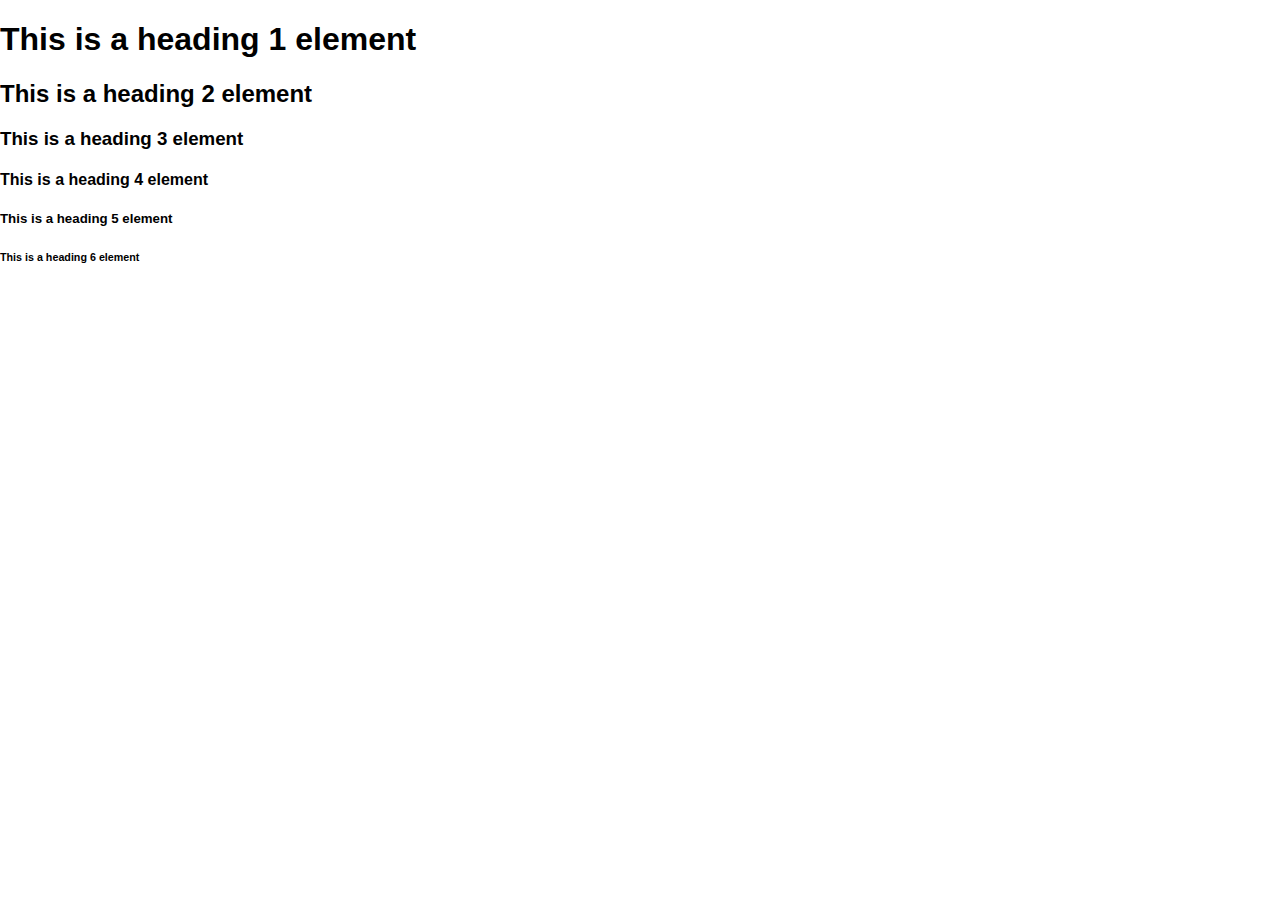
<file: demos/02-headings/index.html>
<!DOCTYPE html>
<html lang="en">
    <head>
        <meta charset="UTF-8">
        <meta name="viewport" content="width=device-width, initial-scale=1.0">
        <title>Headings Demo</title>
        <link href="css/style.css" rel="stylesheet">
    </head>
    <body>
        <h1>This is a heading 1 element</h1>
        <h2>This is a heading 2 element</h2>
        <h3>This is a heading 3 element</h3>
        <h4>This is a heading 4 element</h4>
        <h5>This is a heading 5 element</h5>
        <h6>This is a heading 6 element</h6>
    </body>
</html>
</file>
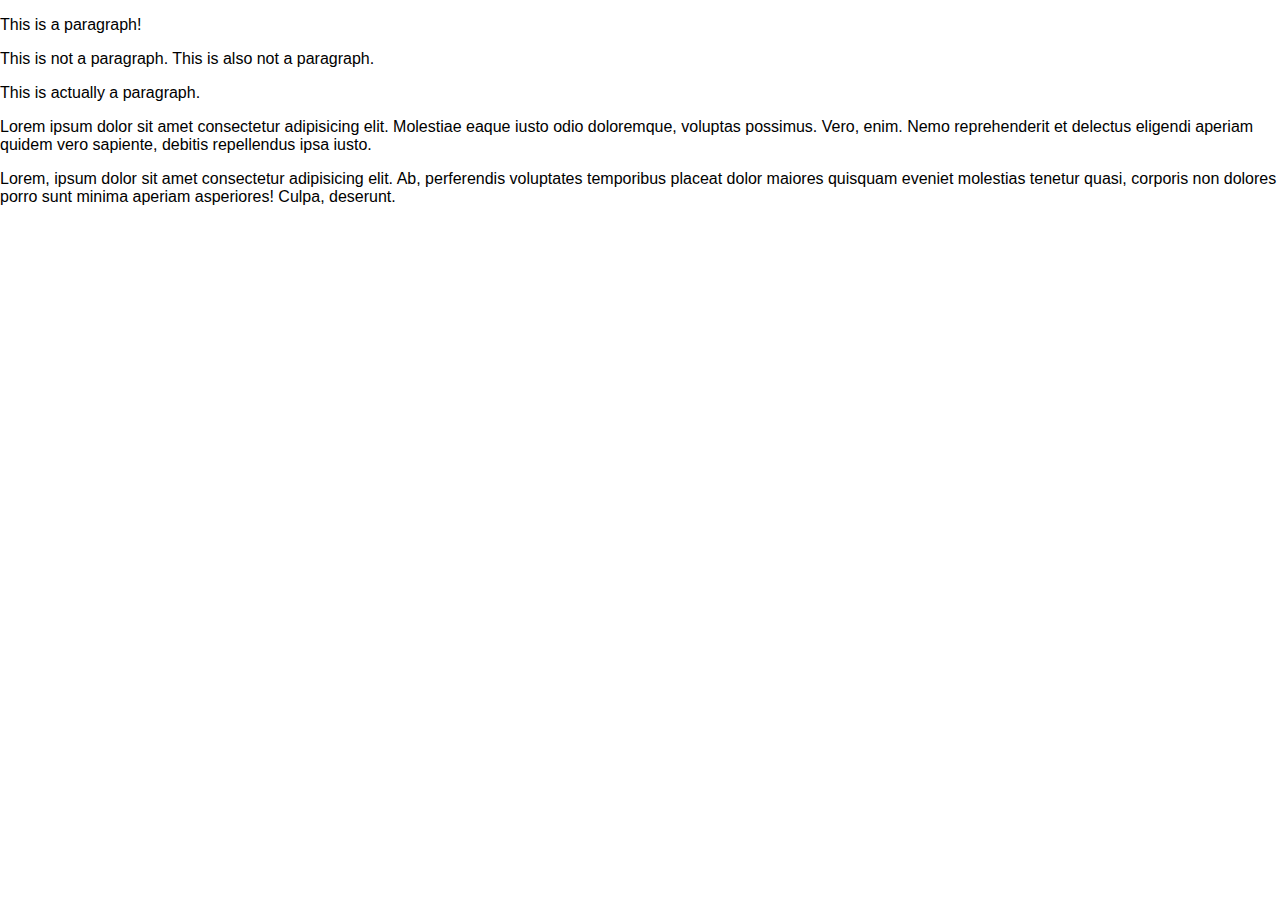
<file: demos/03-paragraphs/index.html>
<!DOCTYPE html>
<html lang="en">
    <head>
        <meta charset="UTF-8">
        <meta name="viewport" content="width=device-width, initial-scale=1.0">
        <title>Paragraphs Demo</title>
        <link href="css/style.css" rel="stylesheet">
    </head>
    <body>
        <p>This is a paragraph!</p>
        This is not a paragraph.

        This is also not a paragraph.
        <p>This is actually a paragraph.</p>
        <p>
            Lorem ipsum dolor sit amet consectetur 
            adipisicing elit. Molestiae eaque iusto 
            odio doloremque, voluptas possimus. 
            Vero, enim. Nemo reprehenderit et 
            delectus eligendi aperiam quidem vero 
            sapiente, debitis repellendus ipsa iusto.
        </p>
        <p>
            Lorem, ipsum dolor sit amet consectetur 
            adipisicing elit. Ab, perferendis 
            voluptates temporibus placeat dolor 
            maiores quisquam eveniet molestias 
            tenetur quasi, corporis non dolores 
            porro sunt minima aperiam asperiores! 
            Culpa, deserunt.
        </p>
    </body>
</html>
</file>
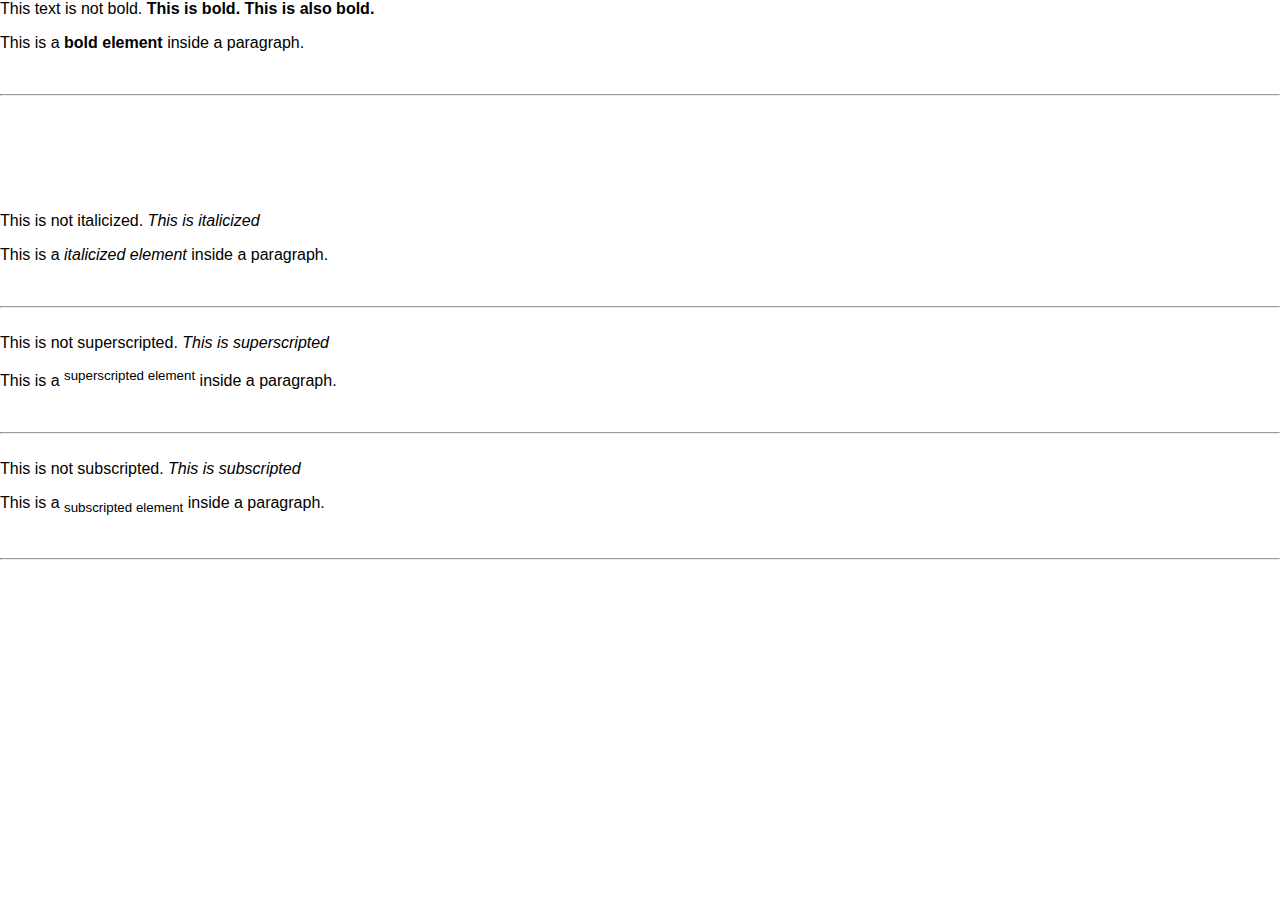
<file: demos/04-text-styling/index.html>
<!DOCTYPE html>
<html lang="en">
    <head>
        <meta charset="UTF-8">
        <meta name="viewport" content="width=device-width, initial-scale=1.0">
        <title>Text Styling Demo</title>
        <link href="css/style.css" rel="stylesheet">
    </head>
    <body>
        This text is not bold.
        <b>This is bold.</b>
        <b>
            This is also bold.
        </b>
        <p>
            This is a 
            <b>bold element</b>
            inside a paragraph.
        </p>

        <br>
        <hr>
        <br><br><br><br><br><br>

        This is not italicized.
        <i>This is italicized</i>
        <p>
            This is a 
            <i>italicized element</i> 
            inside a paragraph.
        </p>

        <br>
        <hr>
        <br>

        This is not superscripted.
        <i>This is superscripted</i>
        <p>
            This is a 
            <sup>superscripted element</sup>
            inside a paragraph.
        </p>
        
        <br>
        <hr>
        <br>

        This is not subscripted.
        <i>This is subscripted</i>
        <p>
            This is a 
            <sub>subscripted element</sub>
            inside a paragraph.
        </p>
        
        <br>
        <hr>
        <br>
    </body>
</html>
</file>
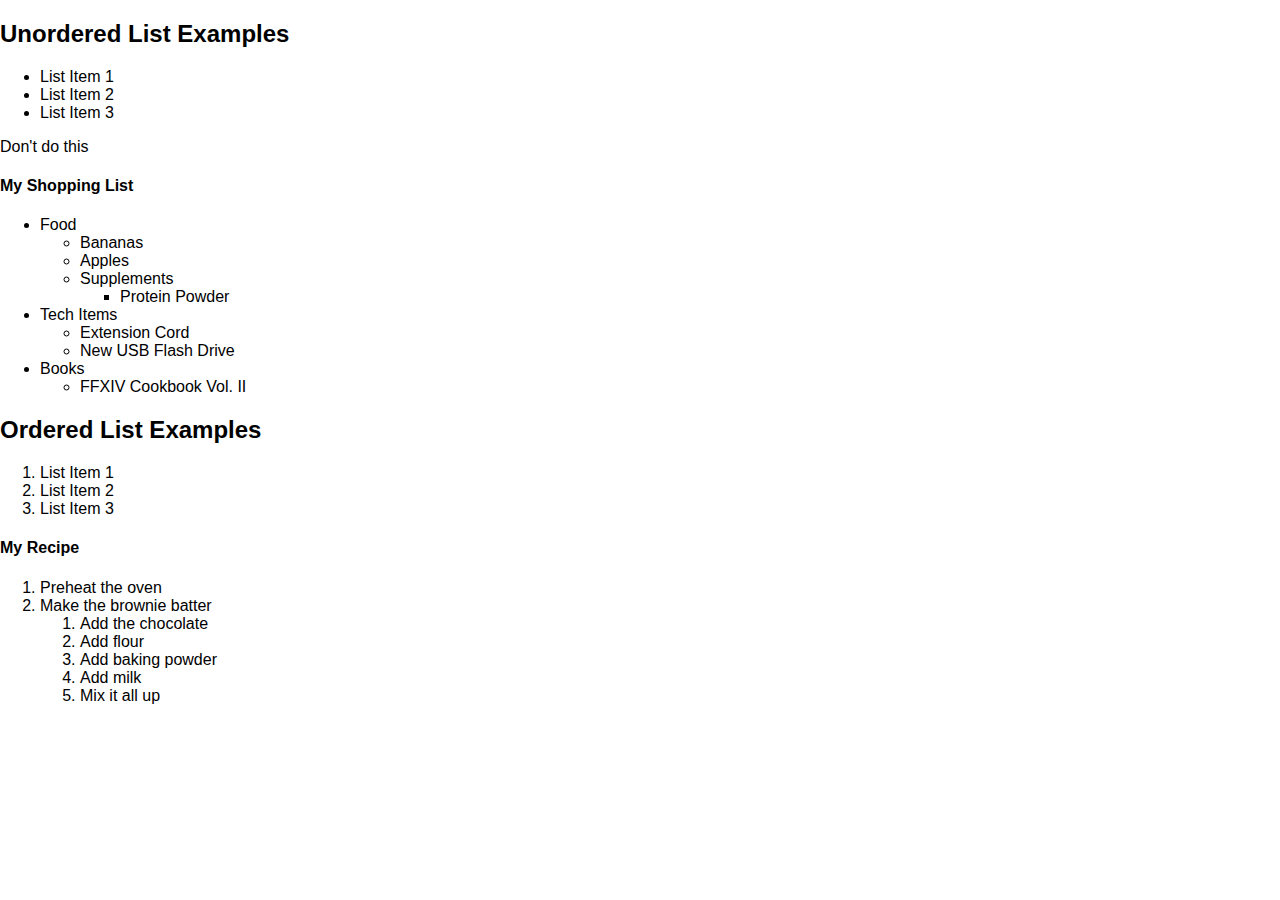
<file: demos/05-lists/index.html>
<!DOCTYPE html>
<html lang="en">
    <head>
        <meta charset="UTF-8">
        <meta name="viewport" content="width=device-width, initial-scale=1.0">
        <title>Lists Demo</title>
        <link href="css/style.css" rel="stylesheet">
    </head>
    <body>
        <h2>Unordered List Examples</h2>
        <ul>
            <li>List Item 1</li>
            <li>List Item 2</li>
            <li>List Item 3</li>
        </ul>
        <li>Don't do this</li>
        <h4>My Shopping List</h4>
        <ul>
            <li>Food</li>
            <ul>
                <li>Bananas</li>
                <li>Apples</li>
                <li>Supplements</li>
                <ul>
                    <li>Protein Powder</li>
                </ul>
            </ul>
            <li>Tech Items</li>
            <ul>
                <li>Extension Cord</li>
                <li>New USB Flash Drive</li>
            </ul>
            <li>Books</li>
            <ul>
                <li>FFXIV Cookbook Vol. II</li>
            </ul>
        </ul>
        
        <h2>Ordered List Examples</h2>
        <ol>
            <li>List Item 1</li>
            <li>List Item 2</li>
            <li>List Item 3</li>
        </ol>

        <h4>My Recipe</h4>
        <ol>
            <li>Preheat the oven</li>
            <li>Make the brownie batter</li>
            <ol>
                <li>Add the chocolate</li>
                <li>Add flour</li>
                <li>Add baking powder</li>
                <li>Add milk</li>
                <li>Mix it all up</li>
            </ol>
        </ol>

    </body>
</html>
</file>
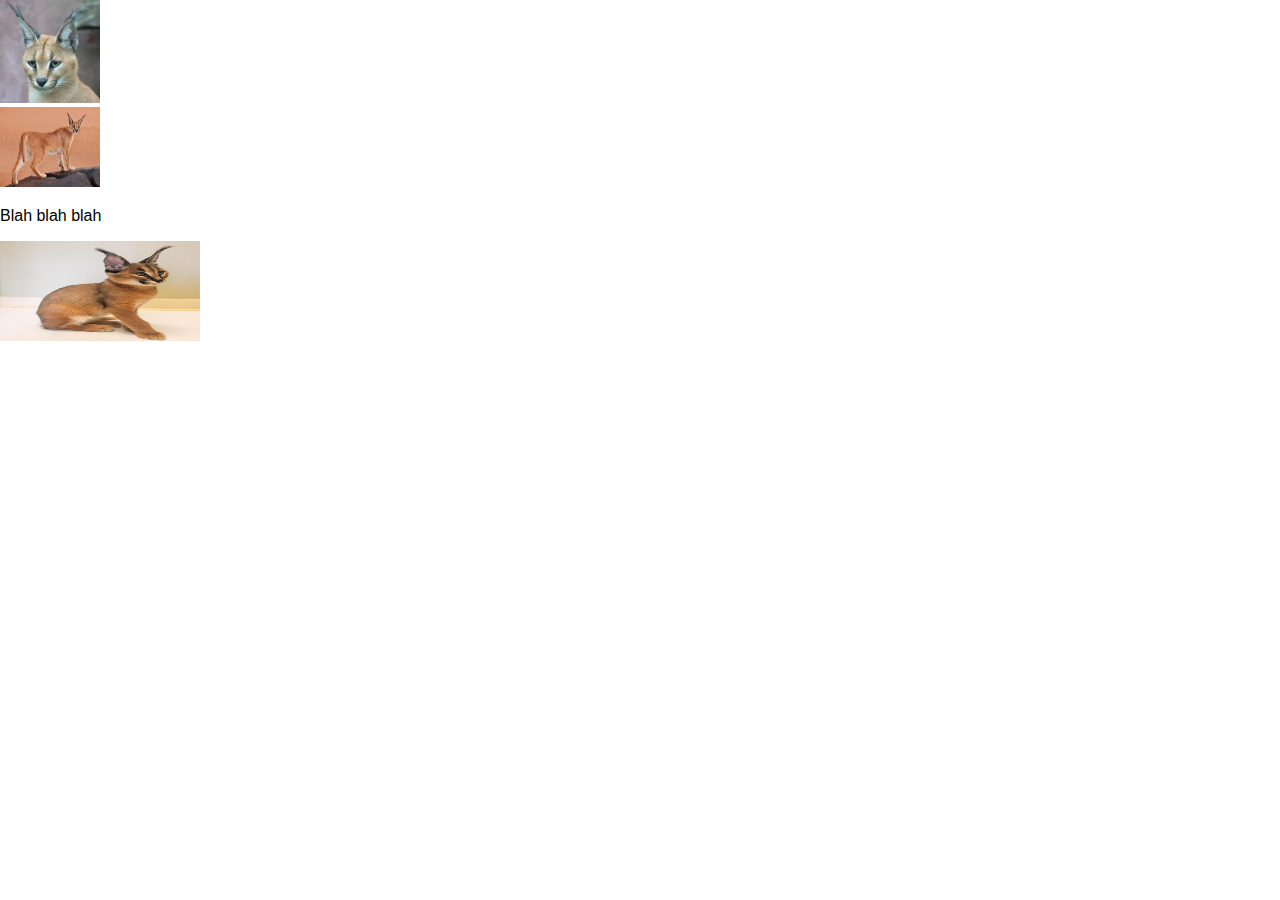
<file: demos/06-images/index.html>
<!DOCTYPE html>
<html lang="en">
    <head>
        <meta charset="UTF-8">
        <meta name="viewport" content="width=device-width, initial-scale=1.0">
        <title>Images Demo</title>
        <link href="css/style.css" rel="stylesheet">
    </head>
    <body>
        <img 
            src="images/caracal10.jpeg" 
            alt="caracal"
            width="100"
        >
        <div>
            <img
                src="images/caracal2.webp"
                alt="caracal 2"
                width="100"
            >
        </div>
        <p>Blah blah blah</p>
        <img
            src="images/caracal3.jpeg"
            alt="caracal 3"
            height="100"
            width="200"
        >
    </body>
</html>
</file>
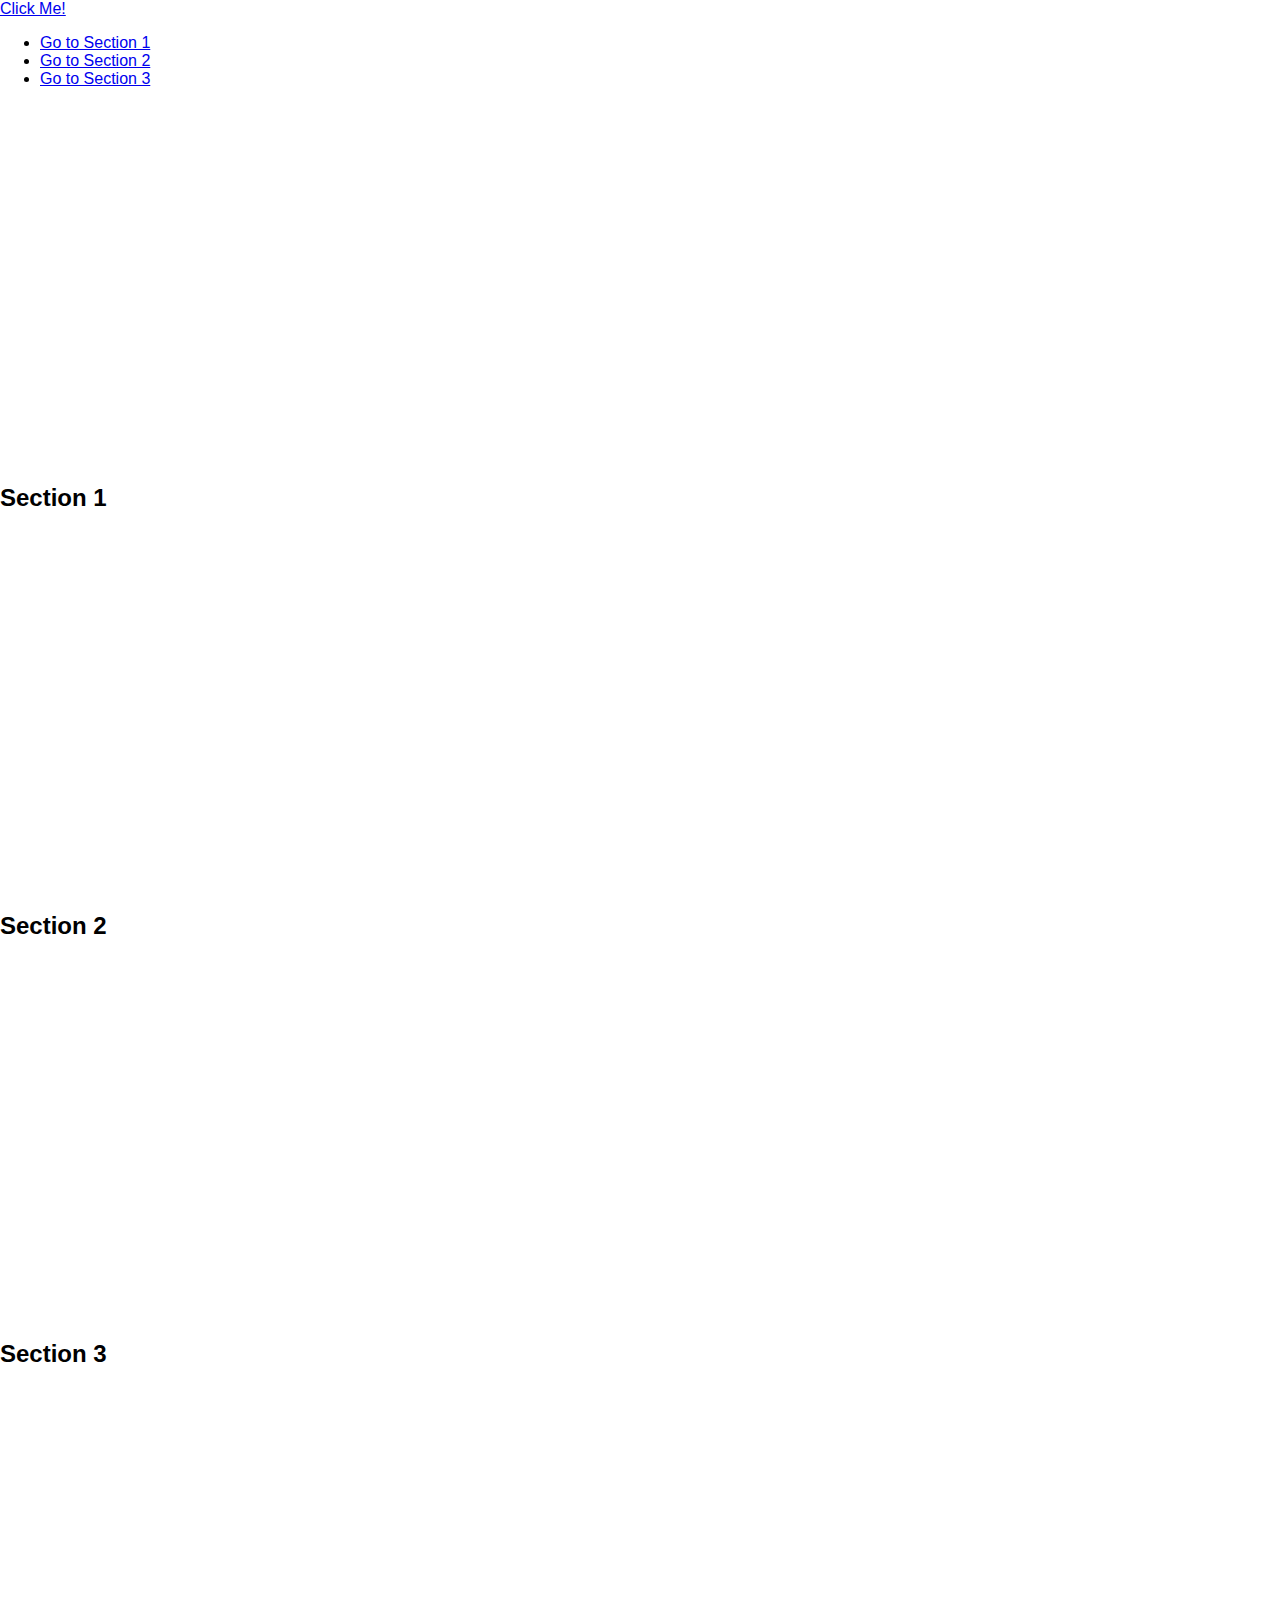
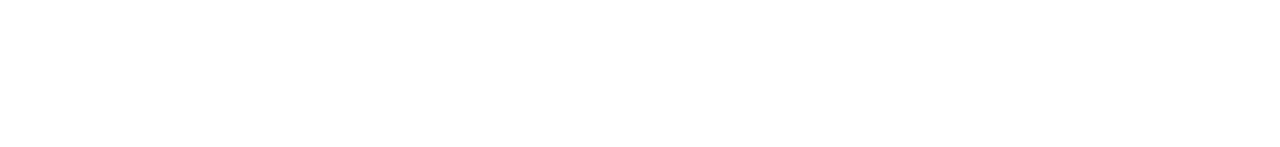
<file: demos/07-internal-anchors/index.html>
<!DOCTYPE html>
<html lang="en">
    <head>
        <meta charset="UTF-8">
        <meta name="viewport" content="width=device-width, initial-scale=1.0">
        <title>Internal Anchors Demo</title>
        <link href="css/style.css" rel="stylesheet">
    </head>
    <body>
        <a href="https://www.google.com/">
            Click Me!
        </a>
        <ul>
            <li>
                <a href="#section-1">Go to Section 1</a>
            </li>
            <li>
                <a href="#section-2">Go to Section 2</a>
            </li>
            <li>
                <a href="#section-3">Go to Section 3</a>
            </li>
        </ul>
        <br><br><br><br><br><br><br><br><br><br>
        <br><br><br><br><br><br><br><br><br><br>
        
        <h2 id="section-1">Section 1</h2>
        <br><br><br><br><br><br><br><br><br><br>
        <br><br><br><br><br><br><br><br><br><br>

        <h2 id="section-2">Section 2</h2>
        <br><br><br><br><br><br><br><br><br><br>
        <br><br><br><br><br><br><br><br><br><br>

        <h2 id="section-3">Section 3</h2>
        <br><br><br><br><br><br><br><br><br><br>
        <br><br><br><br><br><br><br><br><br><br>
    </body>
</html>
</file>
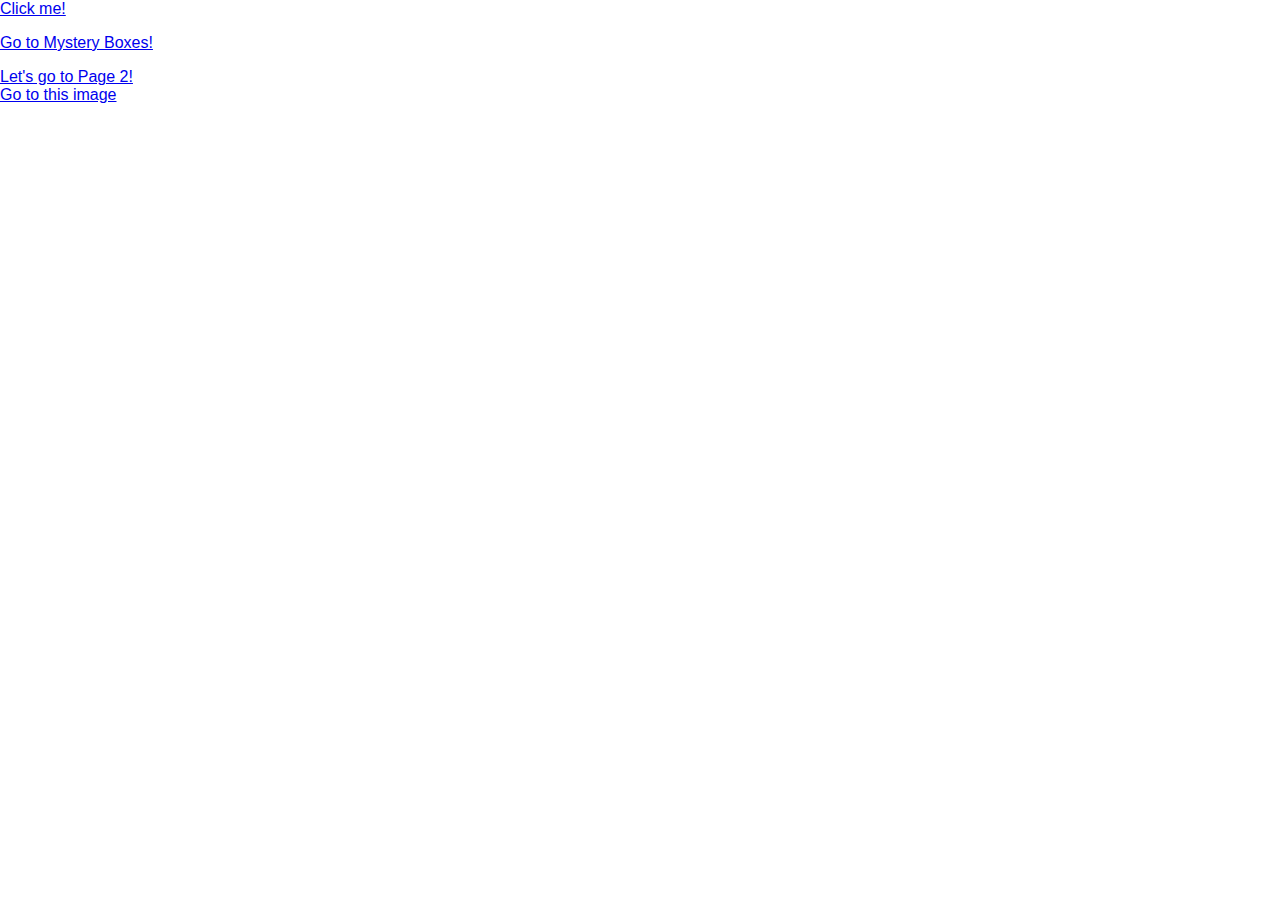
<file: demos/08-external-anchors/index.html>
<!DOCTYPE html>
<html lang="en">
    <head>
        <meta charset="UTF-8">
        <meta name="viewport" content="width=device-width, initial-scale=1.0">
        <title>External Anchors Demo</title>
        <link href="css/style.css" rel="stylesheet">
    </head>
    <body>
        <a href="https://www.google.com" target="_blank">
            Click me!
        </a>

        <p>
            <a href="../../exercises/mystery-boxes/">
                Go to Mystery Boxes!
            </a>
        </p>

        <p>
            <a href="page-2.html">
                Let's go to Page 2!
            </a>
            <br>
            <a href="images/gold.webp">
                Go to this image
            </a>
        </p>
    </body>
</html>
</file>
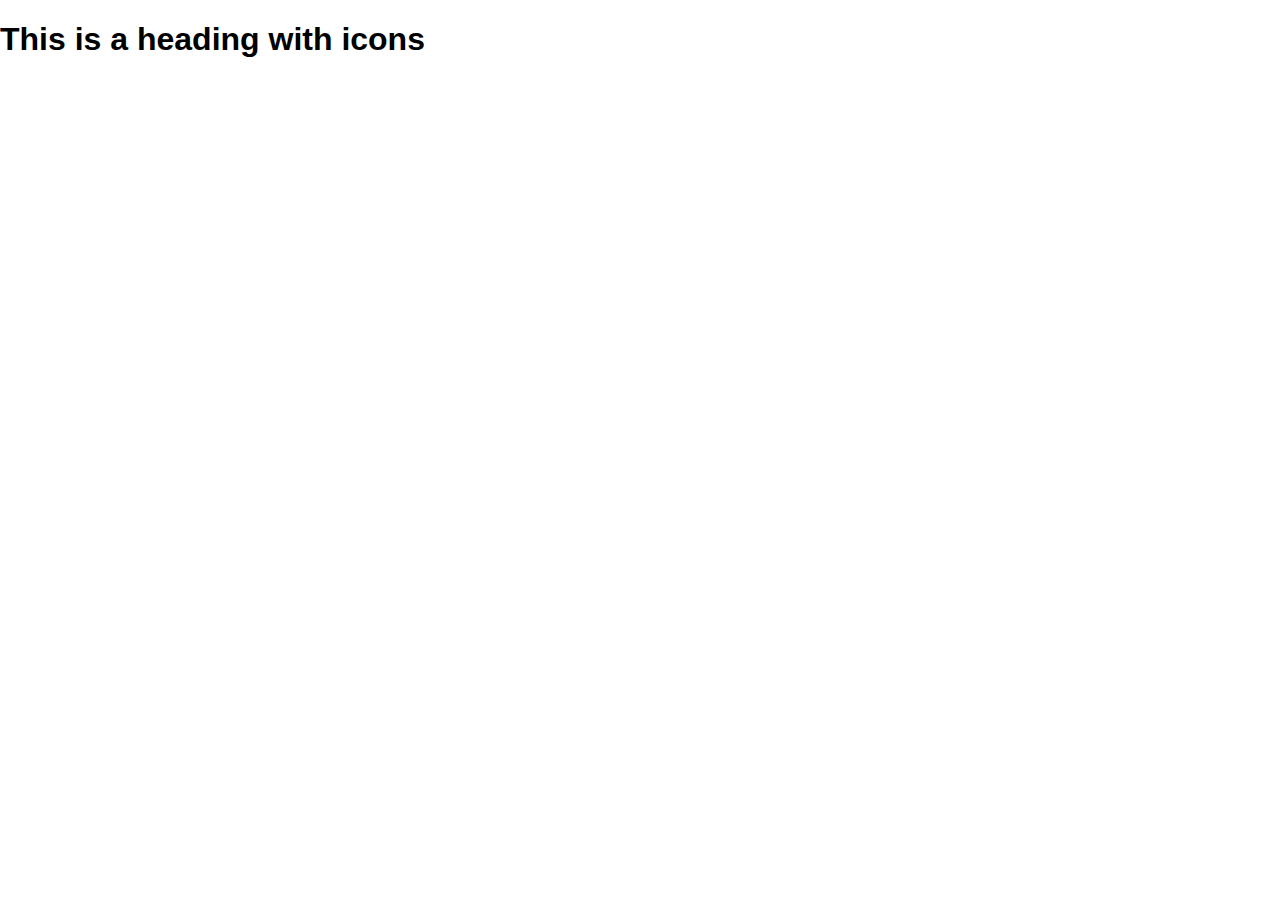
<file: demos/09-icons/index.html>
<!DOCTYPE html>
<html lang="en">
    <head>
        <meta charset="UTF-8">
        <meta name="viewport" content="width=device-width, initial-scale=1.0">
        <title>Icons Demo</title>
        <link 
            rel="stylesheet" 
            href="https://cdnjs.cloudflare.com/ajax/libs/font-awesome/6.2.0/css/all.min.css" 
            integrity="sha512-xh6O/CkQoPOWDdYTDqeRdPCVd1SpvCA9XXcUnZS2FmJNp1coAFzvtCN9BmamE+4aHK8yyUHUSCcJHgXloTyT2A==" 
            crossorigin="anonymous" 
            referrerpolicy="no-referrer"
        >
        <link href="css/style.css" rel="stylesheet">
    </head>
    <body>
        <i class="fa-solid fa-droplet"></i>
        <i class="fa-solid fa-droplet"></i>
        <i class="fa-solid fa-droplet"></i>
        <i class="fa-solid fa-droplet"></i>
        <i class="fa-solid fa-droplet"></i>

        <h1>
            <i class="fa-solid fa-certificate"></i>
            This is a heading with icons 
            <i class="fa-solid fa-certificate"></i>
        </h1>

        <h6>
            <i class="fa-brands fa-space-awesome"></i>
        </h6>
        <h5>
            <i class="fa-brands fa-space-awesome"></i>
        </h5>
        <h3>
            <i class="fa-brands fa-space-awesome"></i>
        </h3>
        <h1>
            <i class="fa-brands fa-space-awesome"></i>
        </h1>
    </body>
</html>
</file>
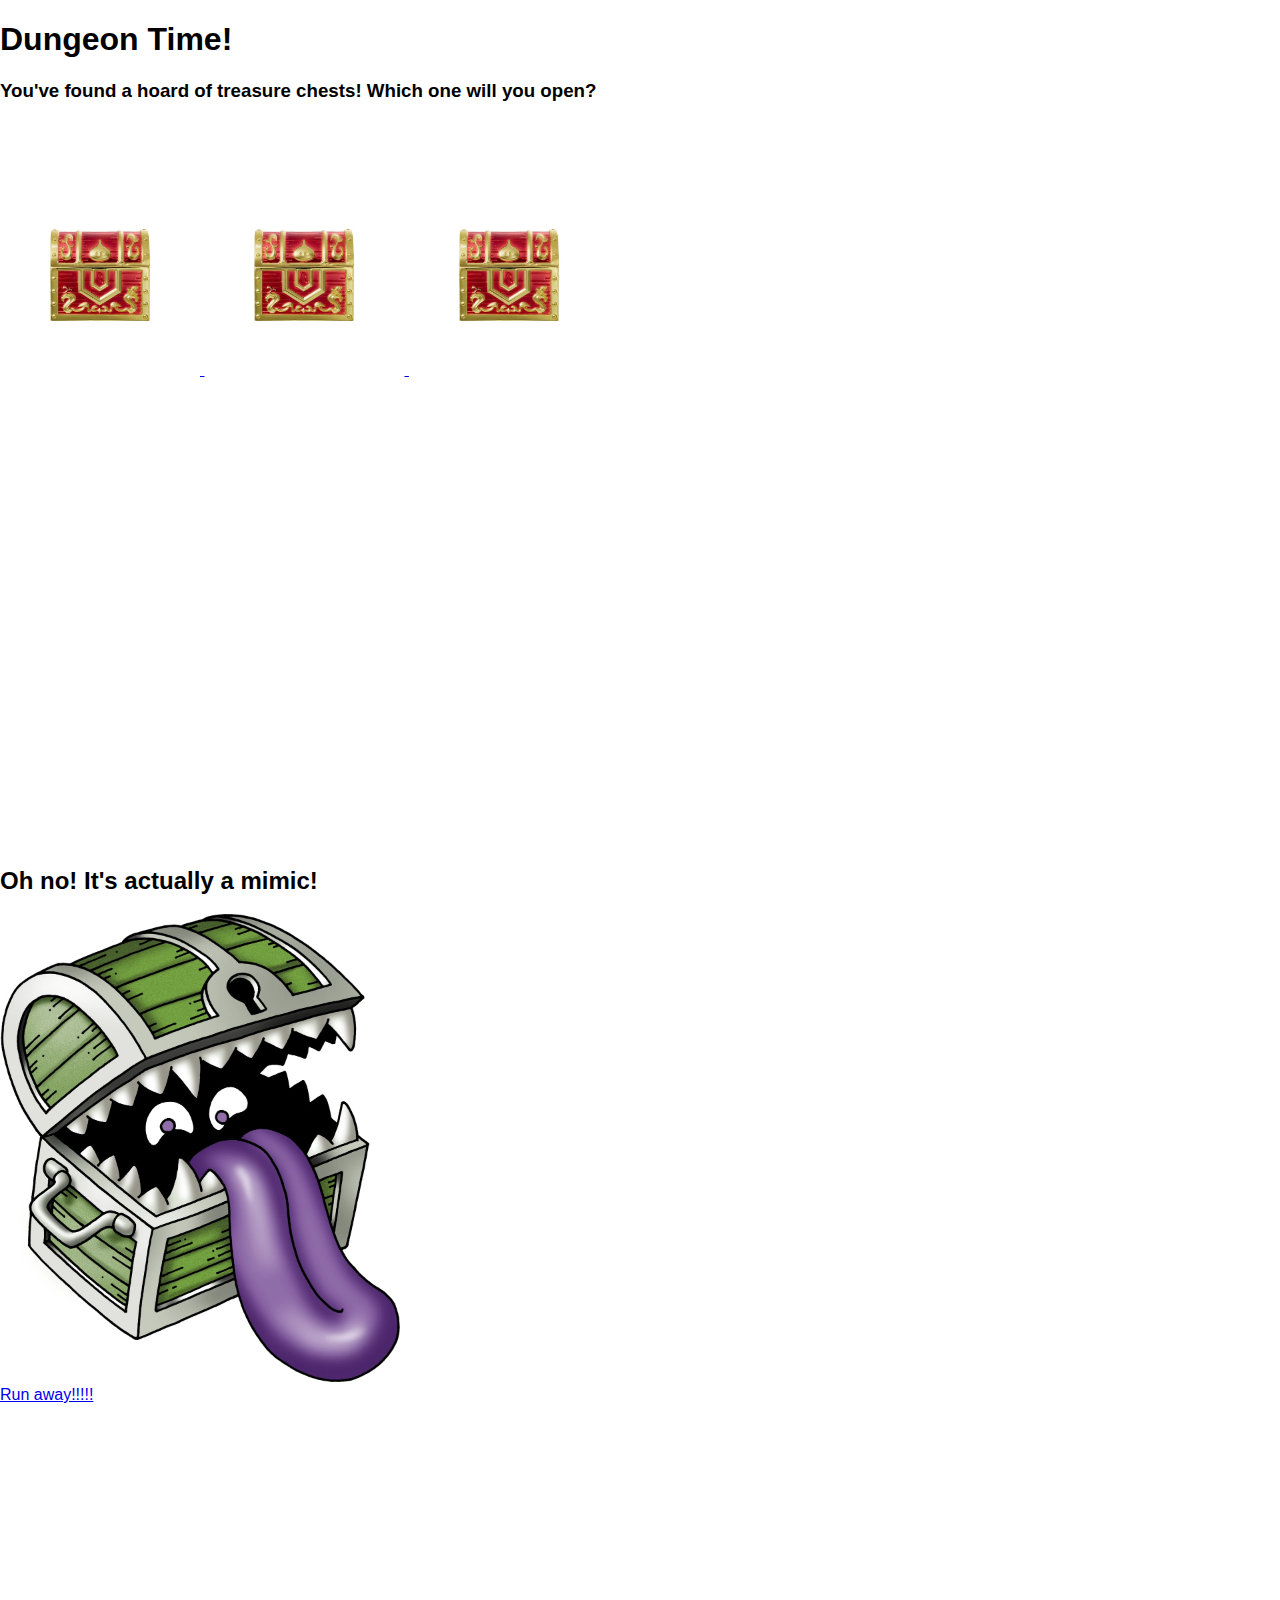
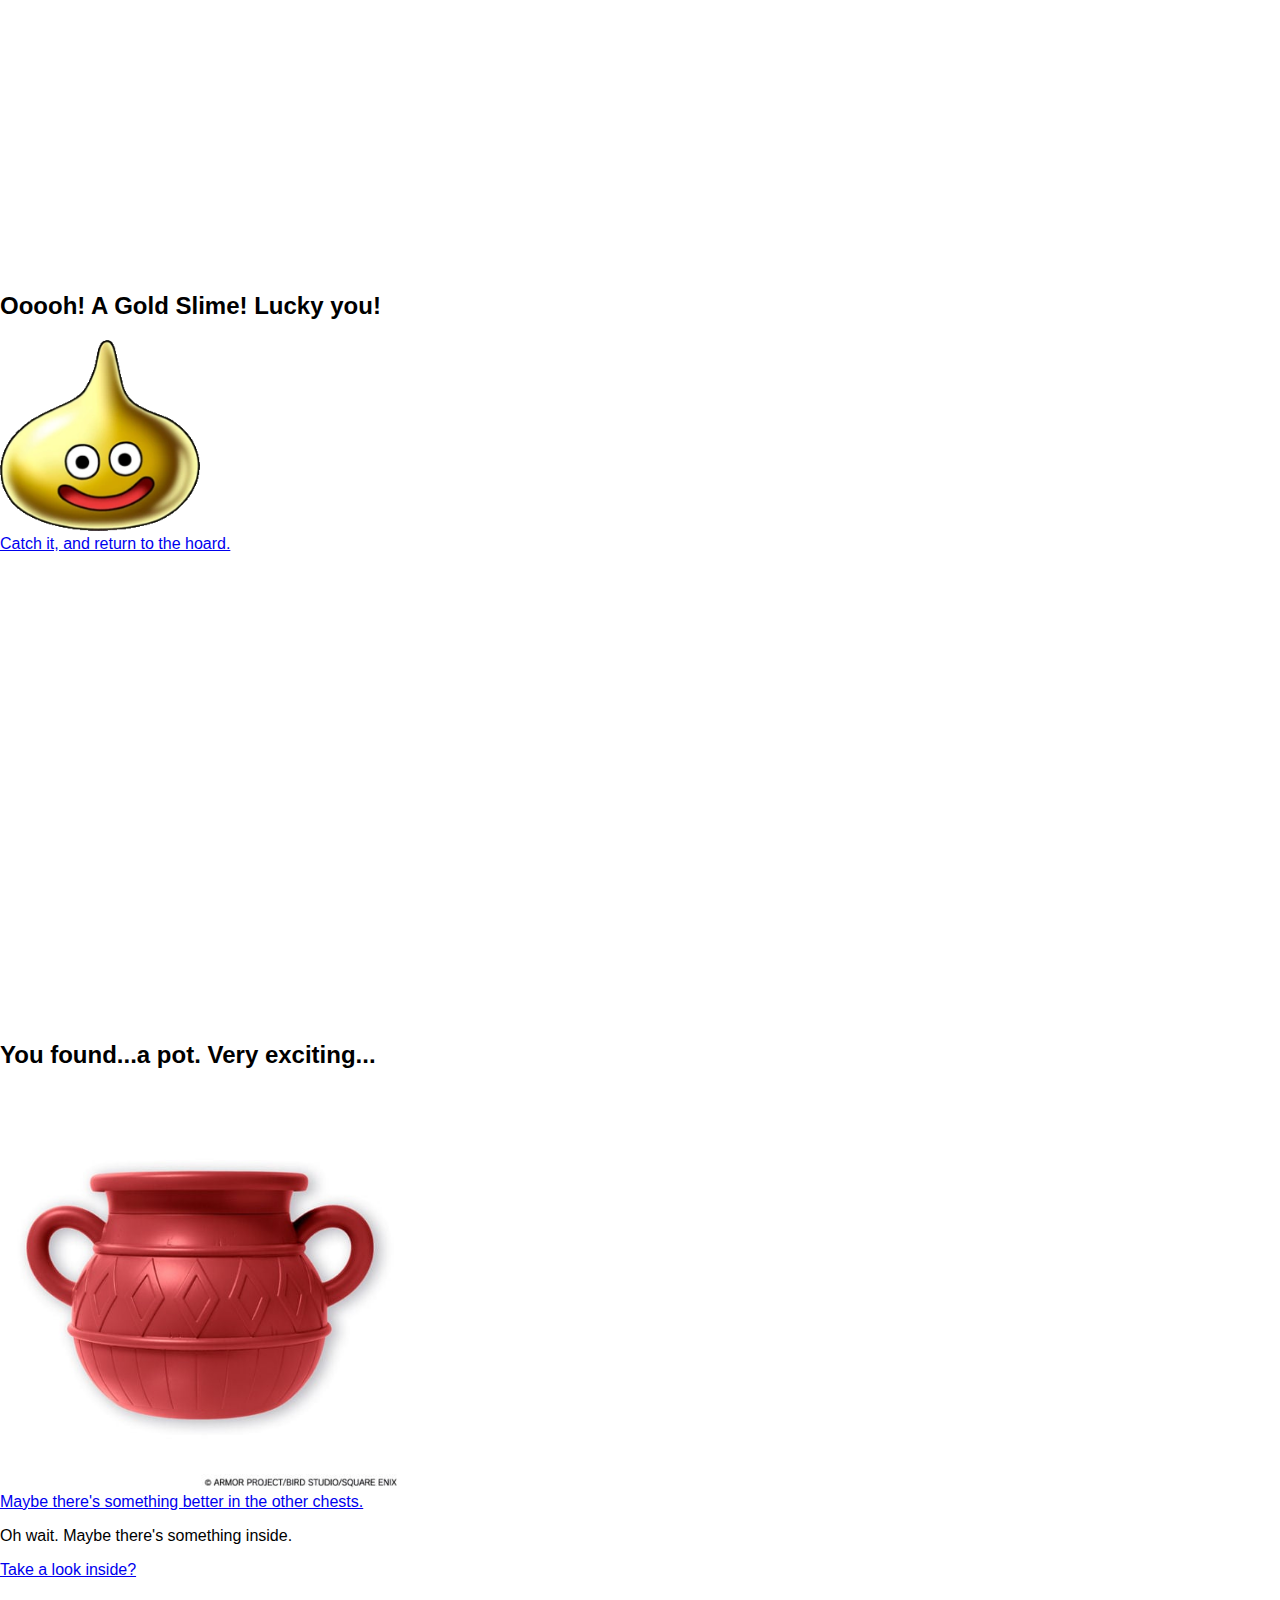
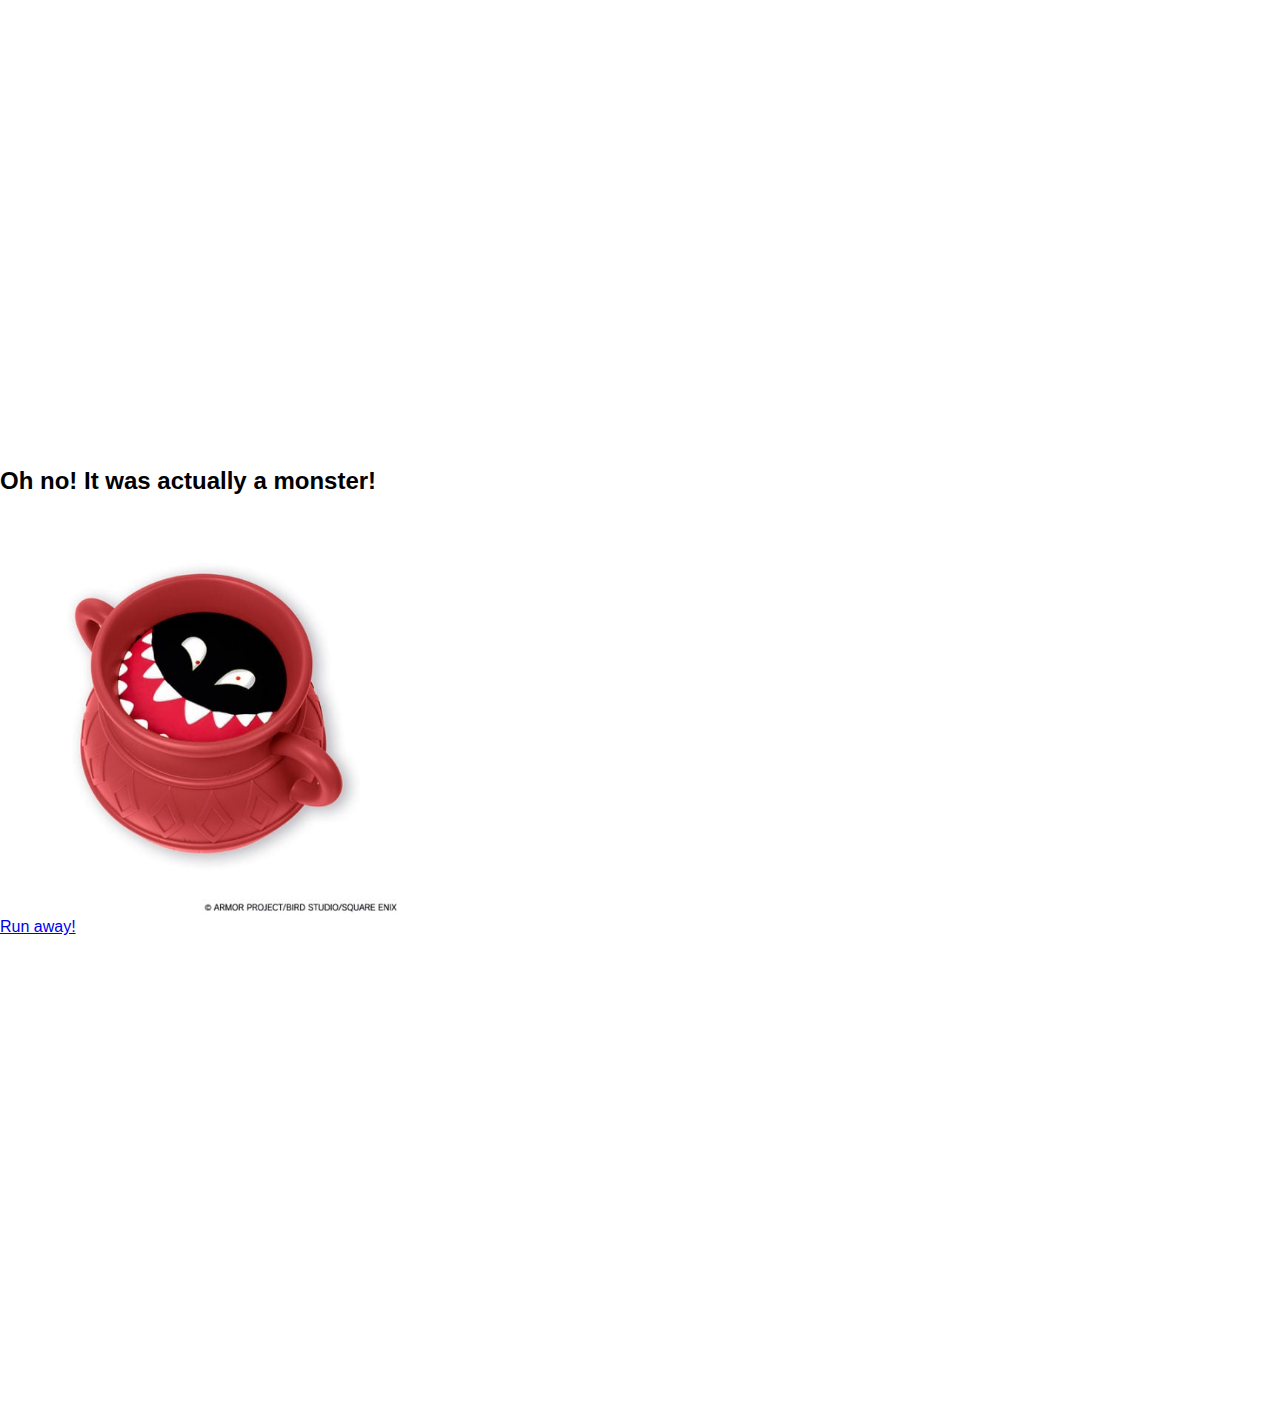
<file: exercises/mystery-boxes/index.html>
<!DOCTYPE html>
<html lang="en">
    <head>
        <meta charset="UTF-8">
        <meta name="viewport" content="width=device-width, initial-scale=1.0">
        <title>Mystery Boxes</title>
        <link href="css/style.css" rel="stylesheet">
    </head>
    <body>
        <h1>Dungeon Time!</h1>
        <h3>
            You've found a hoard of treasure chests! 
            Which one will you open?
        </h3>
        <br><br><br>

        <a href="#mimic">
            <img 
                id="mimic-box"
                src="images/chest.jpg" 
                width="200" 
                alt="chest 1"
            >
        </a>
        <a href="#gold">
            <img 
                src="images/chest.jpg" 
                width="200" 
                alt="chest 1"
            >
        </a>
        <a href="#pot">
            <img 
                src="images/chest.jpg" 
                width="200" 
                alt="chest 1"
            >
        </a>

        <br><br><br><br><br><br><br><br><br>
        <br><br><br><br><br><br><br><br><br>
        <br><br><br><br><br><br><br><br><br>

        <h2 id="mimic">
            Oh no! It's actually a mimic!
        </h2>
        <img 
            src="images/mimic.webp"
            alt="mimic"
            width="400"
        >
        <br>
        <a href="#top">Run away!!!!!</a>

        <br><br><br><br><br><br><br><br><br>
        <br><br><br><br><br><br><br><br><br>
        <br><br><br><br><br><br><br><br><br>

        <h2 id="gold">Ooooh! A Gold Slime! Lucky you!</h2>
        <img 
            src="images/gold.webp"
            alt="gold slime"
            width="200"
        >
        <br>
        <a href="#top">
            Catch it, and return to the hoard.
        </a>

        <br><br><br><br><br><br><br><br><br>
        <br><br><br><br><br><br><br><br><br>
        <br><br><br><br><br><br><br><br><br>

        <h2 id="pot">You found...a pot. Very exciting...</h2>
        <img 
            src="images/pot.jpeg"
            alt="pot"
            width="400"
        >
        <br>
        <a href="#top">
            Maybe there's something better
            in the other chests.
        </a>
        <br>
        <p>
            Oh wait. Maybe there's something
            inside.
        </p>
        <a href="#potmonster">
            Take a look inside?
        </a>

        <br><br><br><br><br><br><br><br><br>
        <br><br><br><br><br><br><br><br><br>
        <br><br><br><br><br><br><br><br><br>

        <h2 id="potmonster">Oh no! It was actually a monster!</h2>
        <img 
            src="images/monsterpot.jpg"
            alt="monster pot"
            width="400"
        >
        <br>
        <a href="#top">
            Run away!
        </a>

        <br><br><br><br><br><br><br><br><br>
        <br><br><br><br><br><br><br><br><br>
        <br><br><br><br><br><br><br><br><br>
    </body>
</html>
</file>
<file: demos/02-headings/css/style.css>
* {
    box-sizing: border-box;
}

body {
    margin: 0px;
    font-family: sans-serif;
}
</file>
<file: demos/03-paragraphs/css/style.css>
* {
    box-sizing: border-box;
}

body {
    margin: 0px;
    font-family: sans-serif;
}
</file>
<file: demos/04-text-styling/css/style.css>
* {
    box-sizing: border-box;
}

body {
    margin: 0px;
    font-family: sans-serif;
}
</file>
<file: demos/05-lists/css/style.css>
* {
    box-sizing: border-box;
}

body {
    margin: 0px;
    font-family: sans-serif;
}
</file>
<file: demos/06-images/css/style.css>
* {
    box-sizing: border-box;
}

body {
    margin: 0px;
    font-family: sans-serif;
}
</file>
<file: demos/07-internal-anchors/css/style.css>
* {
    box-sizing: border-box;
}

body {
    margin: 0px;
    font-family: sans-serif;
}
</file>
<file: demos/08-external-anchors/css/style.css>
* {
    box-sizing: border-box;
}

body {
    margin: 0px;
    font-family: sans-serif;
}
</file>
<file: demos/09-icons/css/style.css>
* {
    box-sizing: border-box;
}

body {
    margin: 0px;
    font-family: sans-serif;
}
</file>
<file: exercises/mystery-boxes/css/style.css>
* {
    box-sizing: border-box;
}

body {
    margin: 0px;
    font-family: sans-serif;
}

#mimic-box {
    animation: wiggle 5s infinite;
}

@keyframes wiggle {
    0% {
        transform: rotate(0deg);
    }

    36% {
        transform: rotate(0deg);
    }
    37% {
        transform: rotate(20deg);
    }
    39% {
        transform: rotate(-20deg);
    }
    41% {
        transform: rotate(20deg);
    }
    43% {
        transform: rotate(-20deg);
    }
    44% {
        transform: rotate(0deg);
    }

    100% {
        transform: rotate(0deg);
    }
}
</file>
